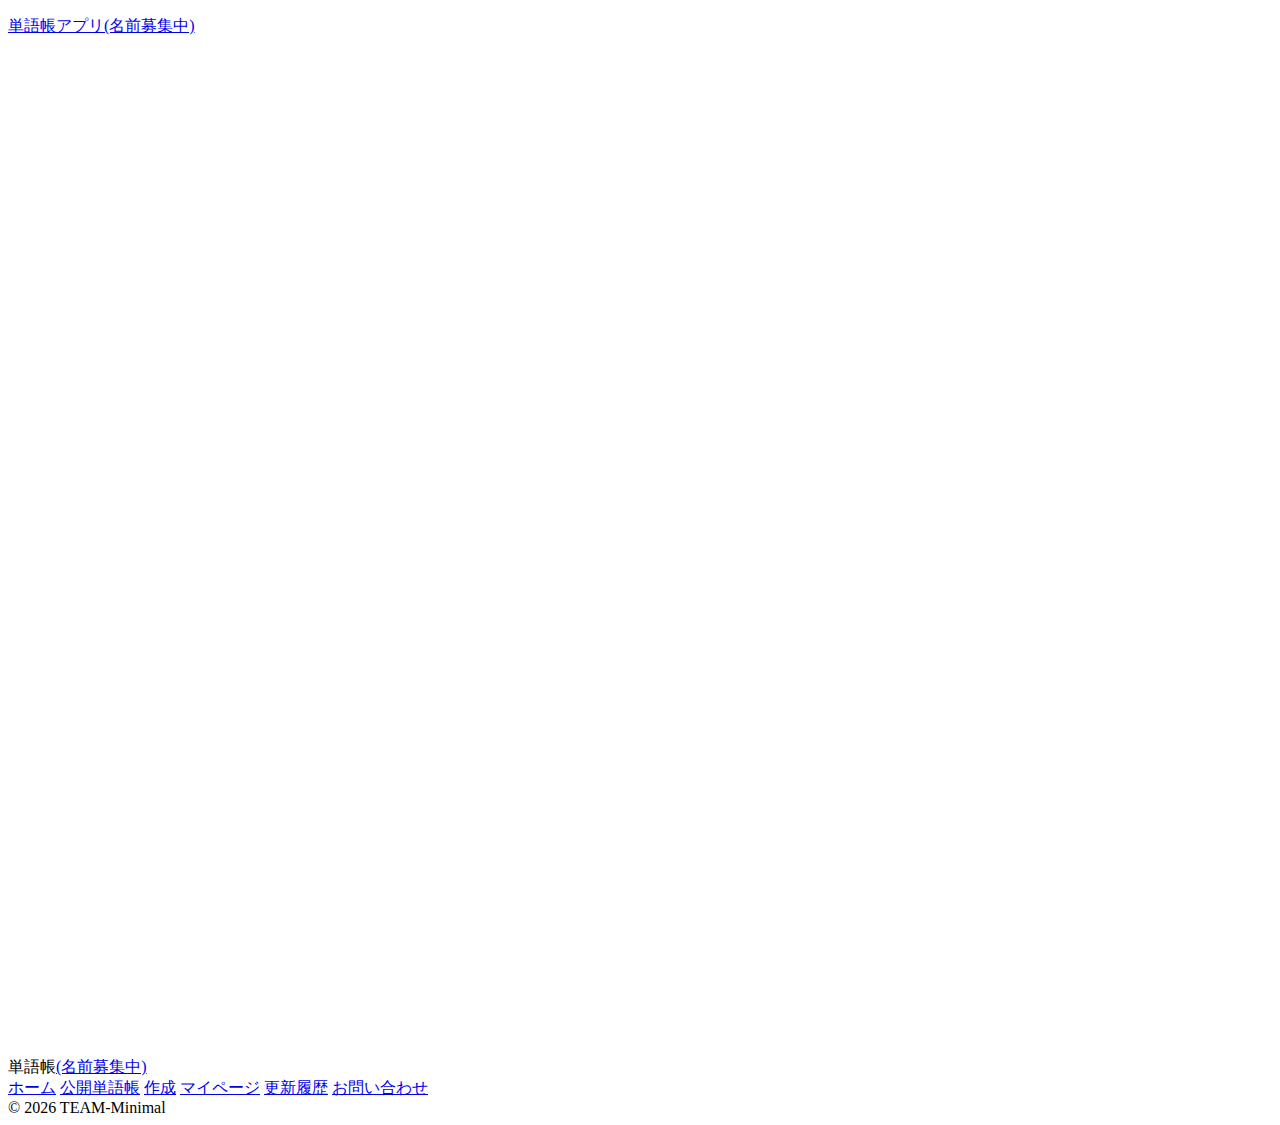
<file: newname.html>
<!DOCTYPE html>
<html lang="ja">
<head>
<meta charset="UTF-8">
<meta name="viewport" content="width=device-width, initial-scale=1, minimum-scale=1, user-scalable=yes">
<title>更新履歴</title>
<link rel="apple-touch-icon" sizes="1024x1024" href="./icon.png">
<link rel="icon" type="image/x-icon" href="./favicon.ico">
<link rel="stylesheet" type="text/css" href="style.css">
<style>
.card{
  background:white;
  padding:20px;
  border-radius:12px;
  margin-bottom:15px;
  text-align:left;
}
</style>
</head>
<body>

<header>
  <p class="headertitle"><a href="index.html">単語帳アプリ(名前募集中)</a></p>
</header>

<main>
<iframe src="https://docs.google.com/forms/d/e/1FAIpQLScV-ELWDsKFzwfozZAJR51lUoFIQ1_GwrS4q1euBk1AwyeCTA/viewform?embedded=true" width="640" height="1000" frameborder="0" marginheight="0" marginwidth="0">読み込んでいます…</iframe>
</main>

<footer>
  <div class="footer-inner">
    <div>単語帳<a href="./newname.html" class="footernewname">(名前募集中)</a></div>
    <div class="footer-links">
      <a href="index.html">ホーム</a>
      <a href="list.html">公開単語帳</a>
      <a href="create.html">作成</a>
      <a href="mypage.html">マイページ</a>
      <a href="update.html">更新履歴</a>
      <a href="contact.html">お問い合わせ</a>
    </div>
    <div class="copy">© 2026 TEAM-Minimal</div>
  </div>
</footer>

</body>
</html>
</file>
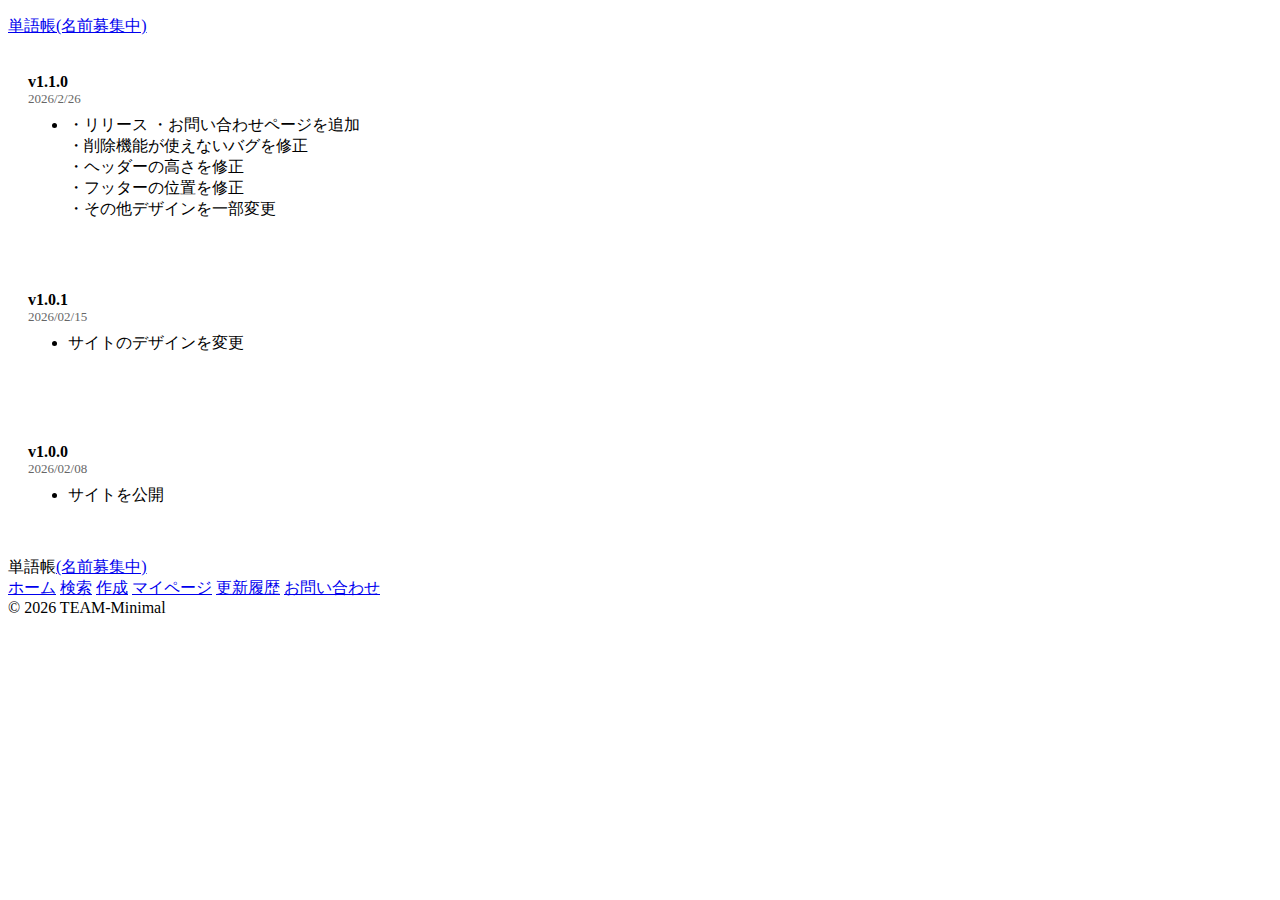
<file: update.html>
<!DOCTYPE html>
<html lang="ja">
<head>
<meta charset="UTF-8">
<meta name="viewport" content="width=device-width, initial-scale=1, minimum-scale=1, user-scalable=yes">
<title>更新履歴</title>
<link rel="apple-touch-icon" sizes="1024x1024" href="./icon.png">
<link rel="icon" type="image/x-icon" href="./favicon.ico">
<link rel="stylesheet" type="text/css" href="style.css">
<style>
.card{
  background:white;
  padding:20px;
  border-radius:12px;
  margin-bottom:15px;
  text-align:left;
}
.date{
  font-size:13px;
  color:#666;
}
.version{
  font-weight:bold;
  font-size:16px;
}
ul{
  margin-top:8px;
}

</style>
</head>
<body>

<header>
  <p class="headertitle"><a href="index.html">単語帳(名前募集中)</a></p>
</header>

<main>

<div class="card">
  <div class="version">v1.1.0</div>
  <div class="date">2026/2/26</div>
  <ul>
    <li>
      ・リリース
      ・お問い合わせページを追加<br>
      ・削除機能が使えないバグを修正<br>
      ・ヘッダーの高さを修正<br>
      ・フッターの位置を修正<br>
      ・その他デザインを一部変更<br>
    </li>
  </ul>
</div>
<div class="card">
  <div class="version">v1.0.1</div>
  <div class="date">2026/02/15</div>
  <ul>
    <li>サイトのデザインを変更</li>
  </ul>
</div>
<br>
<div class="card">
  <div class="version">v1.0.0</div>
  <div class="date">2026/02/08</div>
  <ul>
    <li>サイトを公開</li>
  </ul>
</div>

</main>

<footer>
  <div class="footer-inner">
    <div class="footertitle">単語帳<a href="./newname.html" class="footernewname">(名前募集中)</a></div>
    <div class="footer-links">
      <a href="index.html">ホーム</a>
      <a href="list.html">検索</a>
      <a href="create.html">作成</a>
      <a href="mypage.html">マイページ</a>
      <a href="update.html">更新履歴</a>
      <a href="contact.html">お問い合わせ</a>
    </div>
    <div class="copy">© 2026 TEAM-Minimal</div>
  </div>
</footer>

</body>
</html>
</file>
<file: style.css>

</file>
